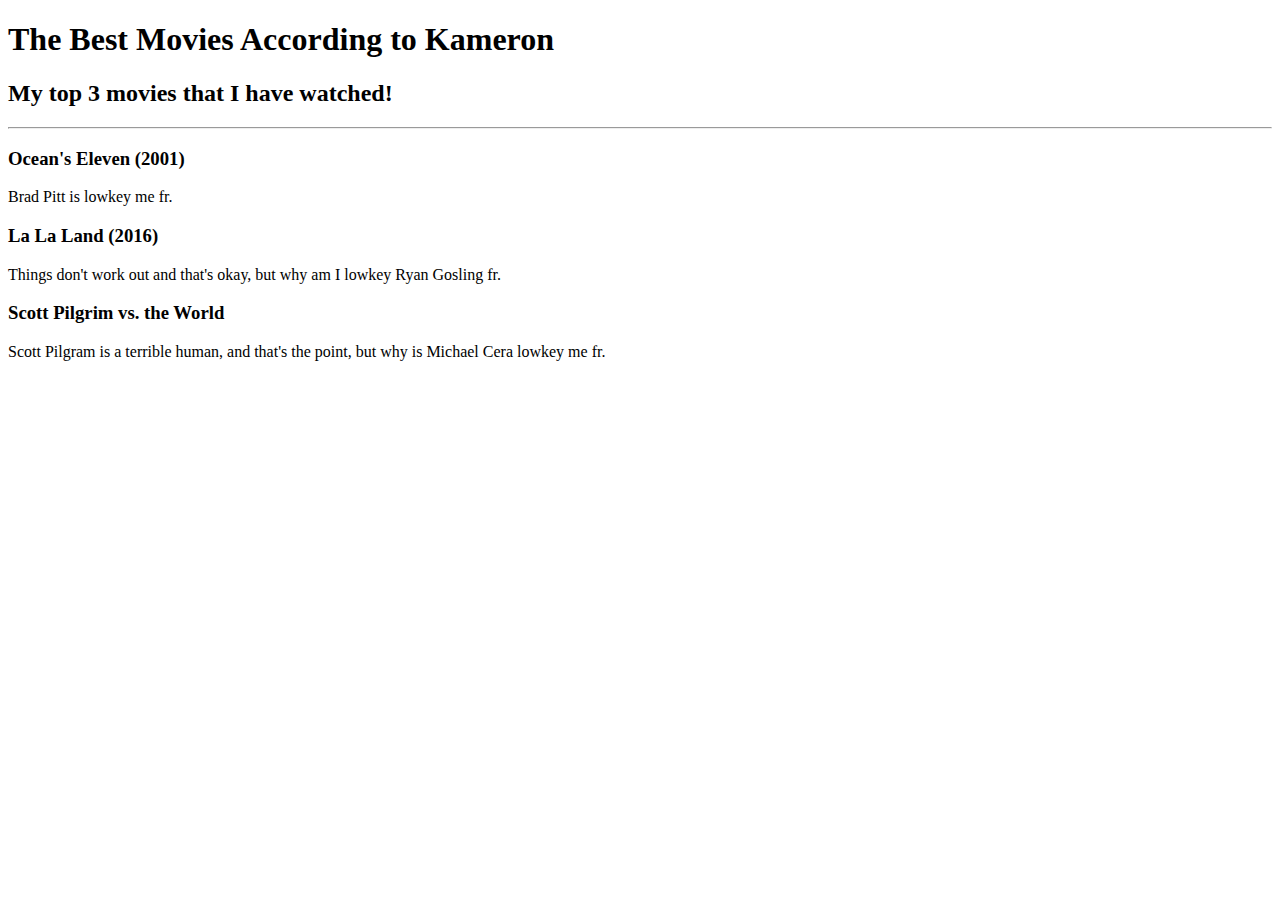
<file: index.html>
<!DOCTYPE html>
<html>
<head>
    <meta charset='utf-8'>
    <meta http-equiv='X-UA-Compatible' content='IE=edge'>
    <title>Kameron's Favorite Movies</title>
    <meta name='viewport' content='width=device-width, initial-scale=1'>
    
   
</head>
<body>
<h1>The Best Movies According to Kameron</h1>
<h2>My top 3 movies that I have watched!</h2>
<hr> 

<h3>Ocean's Eleven (2001)</h3>
<p>Brad Pitt is lowkey me fr.</p>

<h3>La La Land (2016)</h3>
<p>Things don't work out and that's okay, but why am I lowkey Ryan Gosling fr.</p>

<h3>Scott Pilgrim vs. the World</h3>
<p>Scott Pilgram is a terrible human, and that's the point, but why is Michael Cera lowkey me fr.</p>
</body>
</html>
</file>
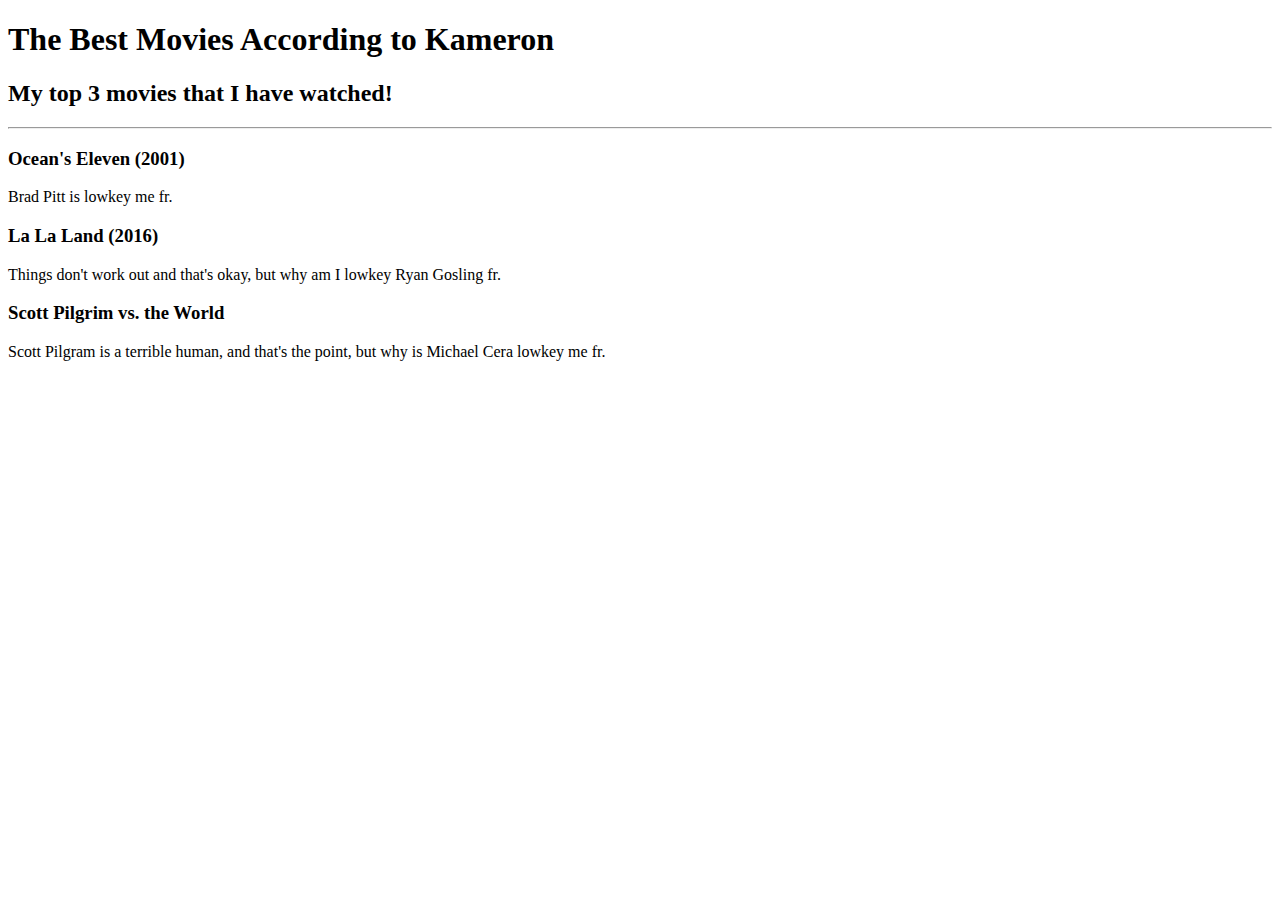
<file: FavoriteMovieProject/index.html>
<!DOCTYPE html>
<html>
<head>
    <meta charset='utf-8'>
    <meta http-equiv='X-UA-Compatible' content='IE=edge'>
    <title>Kameron's Favorite Movies</title>
    <meta name='viewport' content='width=device-width, initial-scale=1'>
    
   
</head>
<body>
<h1>The Best Movies According to Kameron</h1>
<h2>My top 3 movies that I have watched!</h2>
<hr> 

<h3>Ocean's Eleven (2001)</h3>
<p>Brad Pitt is lowkey me fr.</p>

<h3>La La Land (2016)</h3>
<p>Things don't work out and that's okay, but why am I lowkey Ryan Gosling fr.</p>

<h3>Scott Pilgrim vs. the World</h3>
<p>Scott Pilgram is a terrible human, and that's the point, but why is Michael Cera lowkey me fr.</p>
</body>
</html>
</file>
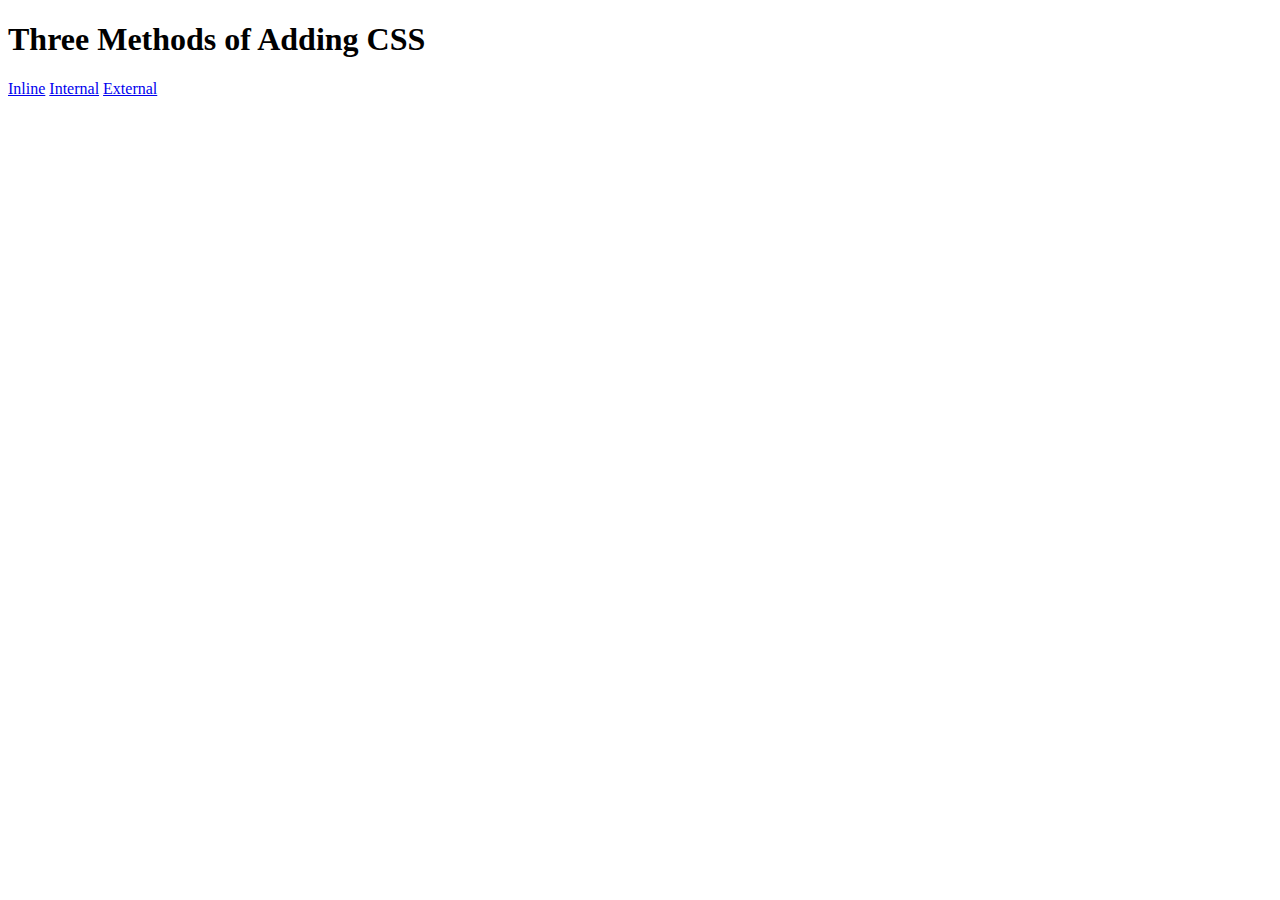
<file: Section 5: Introduction to CSS/5.1 Adding CSS/index.html>
<!DOCTYPE html>
<html lang="en">

<head>
  <meta charset="UTF-8">
  <title>Adding CSS</title>
</head>

<body>
  <h1>Three Methods of Adding CSS</h1>
  <!-- Create 3 Links to The 3 Webpages: inline, internal and external -->
   <a href = "./inline.html">Inline</a>
   <a href = "./internal.html">Internal</a>
   <a href = "./external.html">External</a>
</body>

</html>
</file>
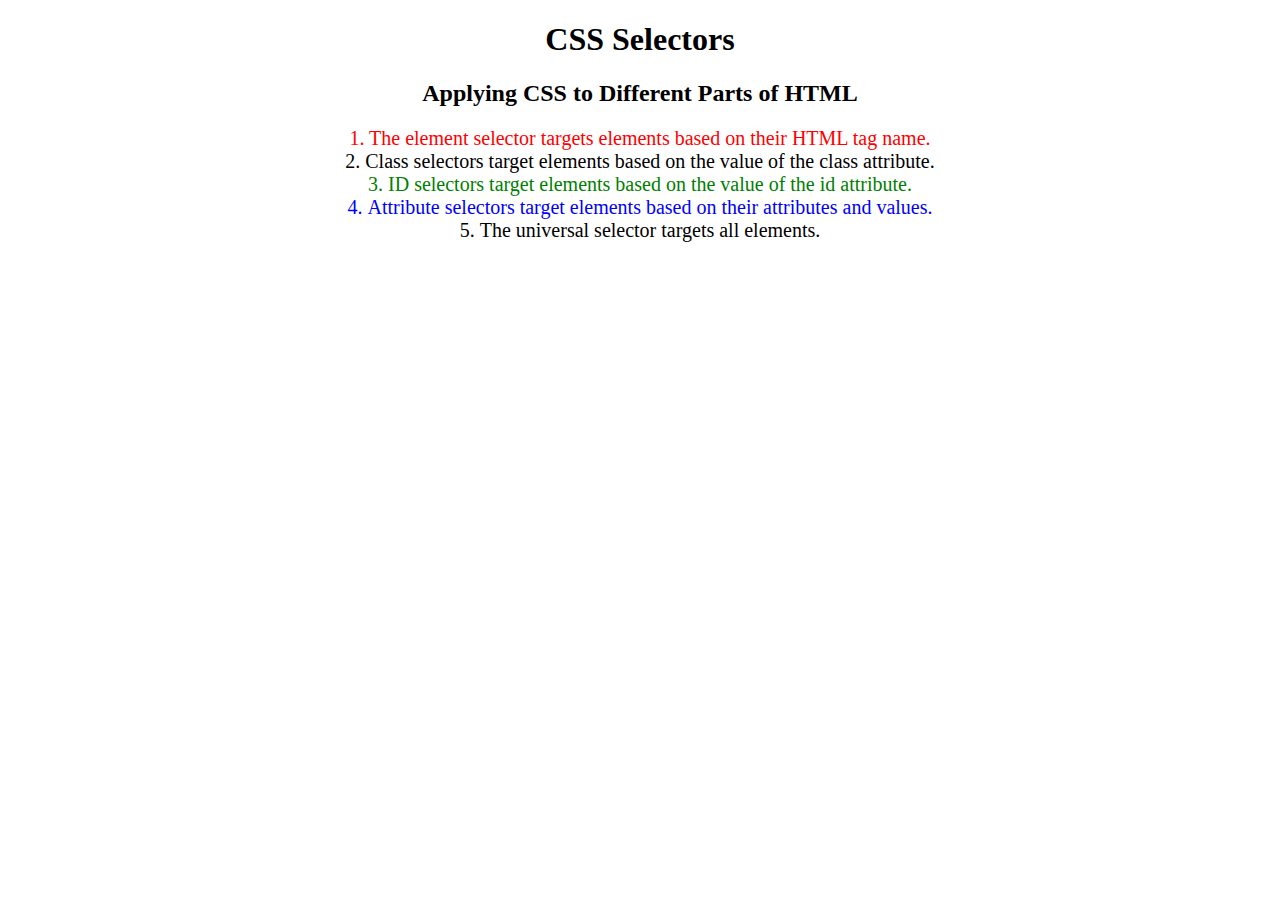
<file: Section 5: Introduction to CSS/5.3 CSS Selectors/index.html>
<!DOCTYPE html>
<html lang="en">

<head>
  <meta charset="UTF-8">
  <title>CSS Selectors</title>
  <link rel="stylesheet" href="./style.css" />
</head>

<body>
  <h1>CSS Selectors</h1>
  <h2>Applying CSS to Different Parts of HTML</h2>
  <!-- TODO 1: Set the CSS for all paragraph tags to "color: red" -->
  <p class="note">1. The element selector targets elements based on their HTML tag name.</p>

  <ol>
    <!-- TODO 2: Set the CSS for all elements with a class of "note" to "font-size: 20px" -->
    <li class="note" value="2">Class selectors target elements based on the value of the class attribute.</li>

    <!-- TODO 3: Set the CSS for the element with an id of "id-selector-demo" to "color: green" -->
    <li class="note" id="id-selector-demo" value="3">ID selectors target elements based on the value of the id
      attribute.</li>

    <!-- TODO 4: Set the CSS for the li elements that have the "value" attribute set to "4" to have "color: blue" -->
    <li class="note" value="4">Attribute selectors target elements based on their attributes and values.</li>

    <!-- TODO 5: Set all elements to have "text-align: center" -->
    <li class="note" value="5">The universal selector targets all elements.</li>
  </ol>
</body>

</html>
</file>
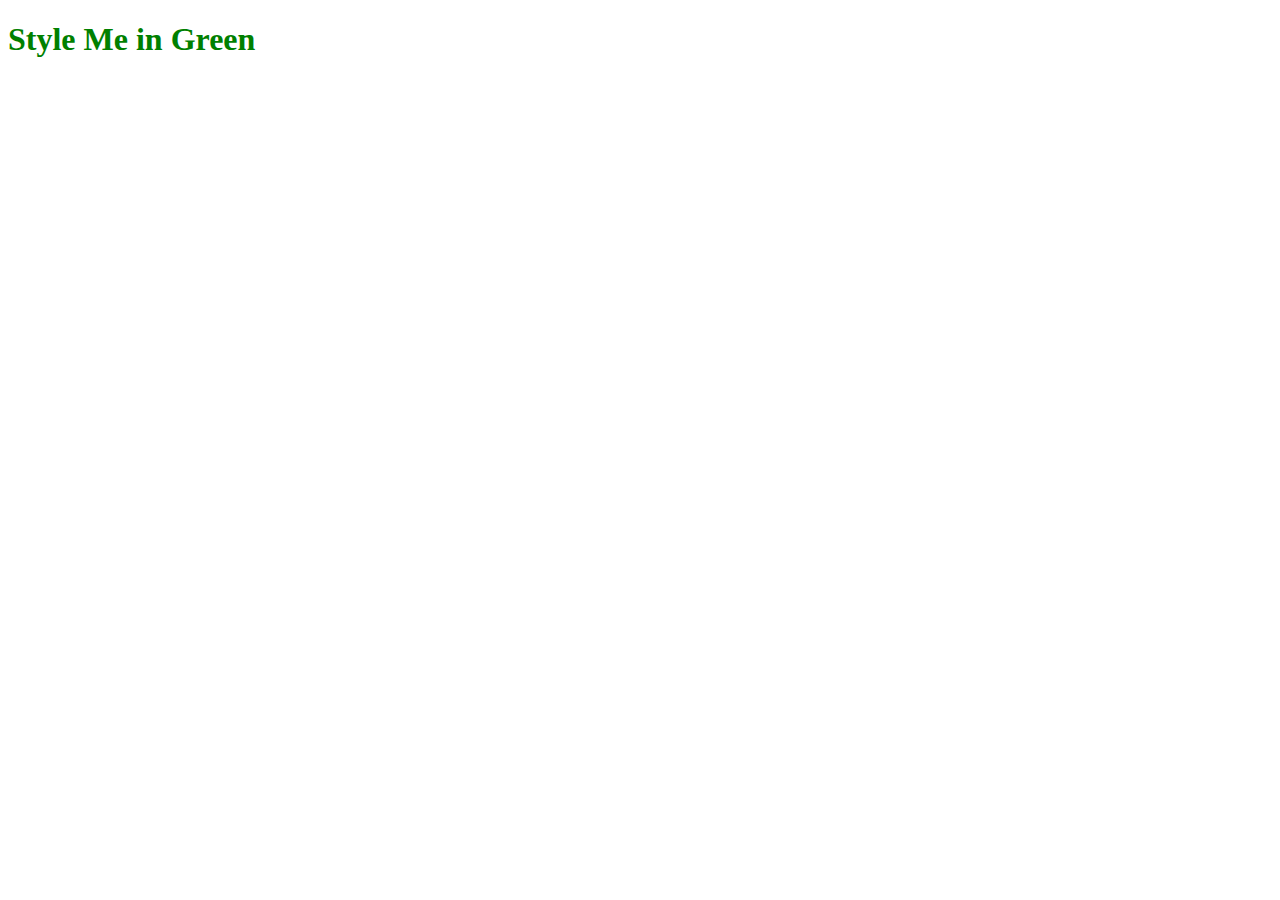
<file: Section 5: Introduction to CSS/5.1 Adding CSS/solution/external.html>
<!DOCTYPE html>
<html lang="en">

<head>
  <meta charset="UTF-8">
  <title>External</title>
  <link rel="stylesheet" href="./style.css" />
</head>

<body>
  <h1>Style Me in Green</h1>
</body>

</html>
</file>
<file: Section 5: Introduction to CSS/5.3 CSS Selectors/style.css>
ol {
  margin-left: -40px;
  margin-top: -20px;
  list-style-position: inside;
}


p{
  color: red;
}

.note{
  font-size: 20px;
}

#id-selector-demo{
  color: green;
}

li[value="4"]{
  color:blue
}

*{
  text-align: center;
}
</file>
<file: Section 5: Introduction to CSS/5.1 Adding CSS/solution/style.css>
h1 {
  color: green;
}
</file>
